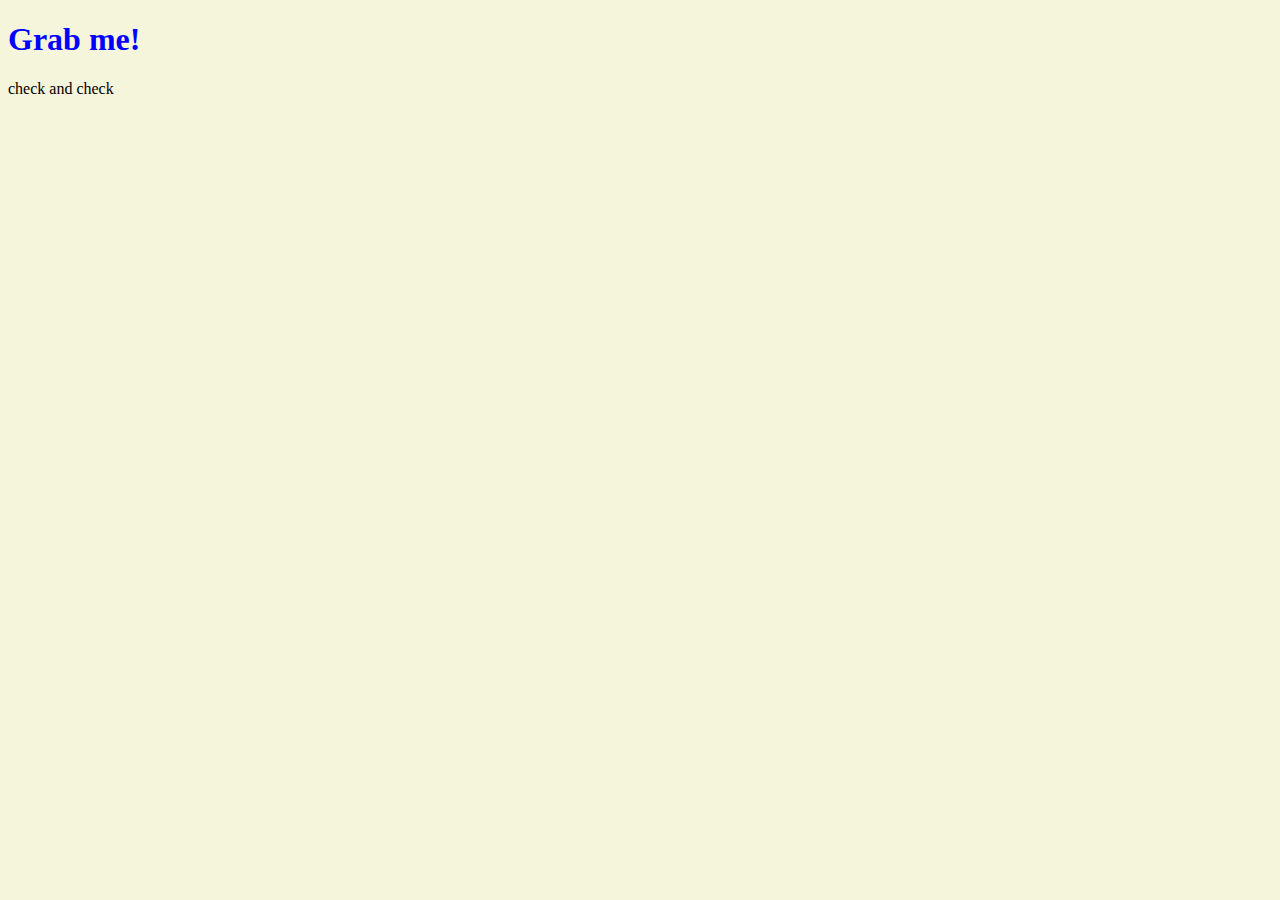
<file: hoc/index.html>
<!DOCTYPE html>
<html lang="en">
<head>
  <meta charset="UTF-8">
  <meta name="viewport" content="width=device-width, initial-scale=1.0">
  <link rel="stylesheet" href="style.css">
  <title>Momentum</title>
</head>
<body>
  <div class="active">
    <h1>Grab me!</h1>
  </div>
  <script src="app3.js"></script>
  check and check
</body>
</html>
</file>
<file: hoc/style.css>
body {
  background-color: beige;
}

h1 {
  color : blue;
}

.active {
  color : tomato;
}
</file>
